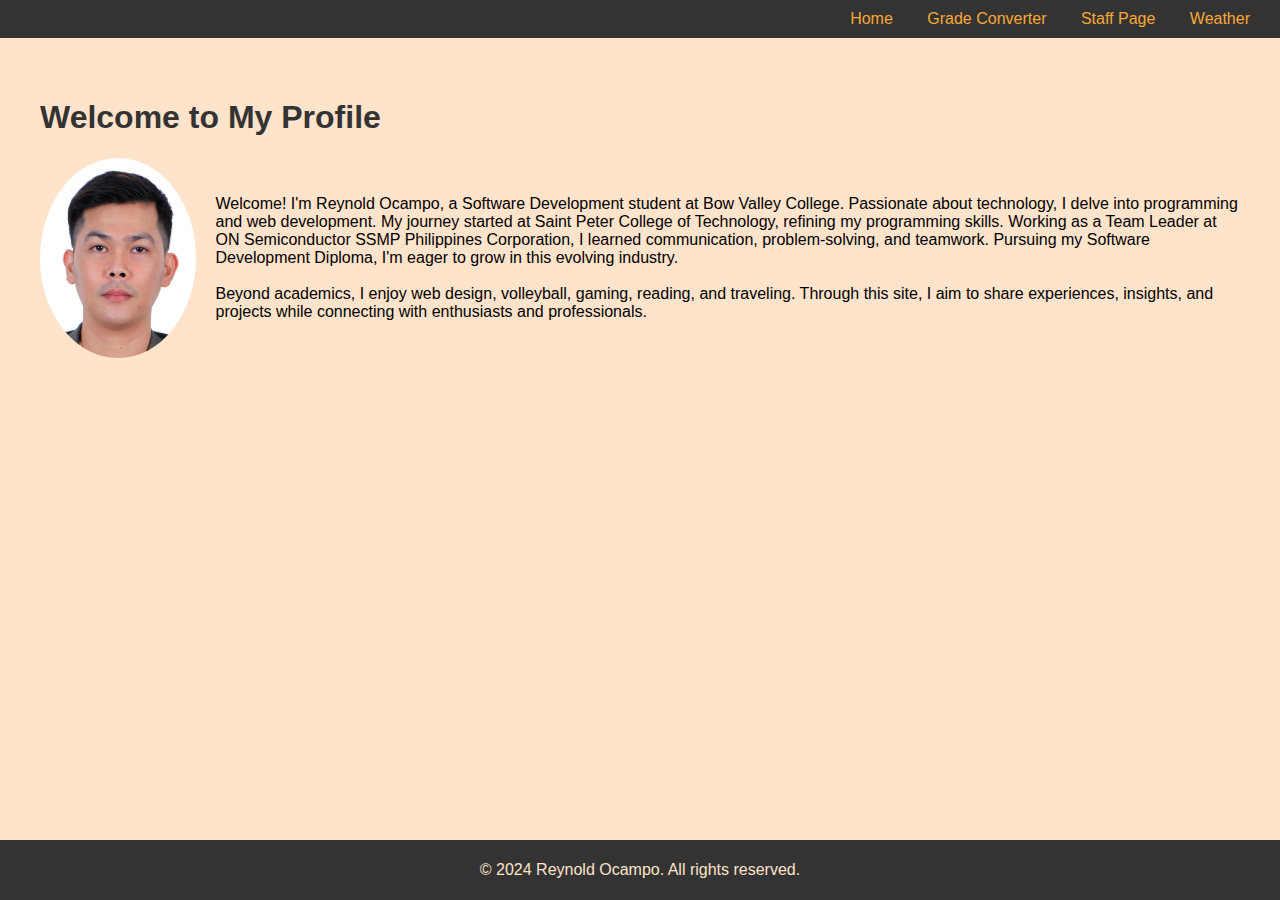
<file: index.html>
<!DOCTYPE html>
<html lang="en">
<head>
    <meta charset="UTF-8">
    <meta name="viewport" content="width=device-width, initial-scale=1.0">
    <title>My Profile</title>
    <link rel="stylesheet" href="styles.css">
</head>
<body>
    <header>
        <nav>
            <ul>
                <li><a href="index.html">Home</a></li>
                <li><a href="grade.html">Grade Converter</a></li>
                <li><a href="staff.html">Staff Page</a></li>
                <li><a href="weather.html">Weather</a></li>
            </ul>
        </nav>
    </header>
    
    <main>
        <section id="profile">
            <h1>Welcome to My Profile</h1>
            <div class="profile-container">
                <img id="profile-pic" src="profile2x2.jpg" alt="My Profile Picture">
                    <p>Welcome! I'm Reynold Ocampo, a Software Development student at Bow Valley College. Passionate about technology, I delve into programming and web development. My journey started at Saint Peter College of Technology, refining my programming skills. Working as a Team Leader at ON Semiconductor SSMP Philippines Corporation, I learned communication, problem-solving, and teamwork. Pursuing my Software Development Diploma, I'm eager to grow in this evolving industry.<br><br>
                    Beyond academics, I enjoy web design, volleyball, gaming, reading, and traveling. Through this site, I aim to share experiences, insights, and projects while connecting with enthusiasts and professionals.</p>
                </div>
            <p id="picture-name-placeholder"></p>
            </div>
        </section>
    </main>

    <footer>
        <p>&copy; 2024 Reynold Ocampo. All rights reserved.</p>
    </footer>
    <script src="script.js"></script>
</body>
</html>
</file>
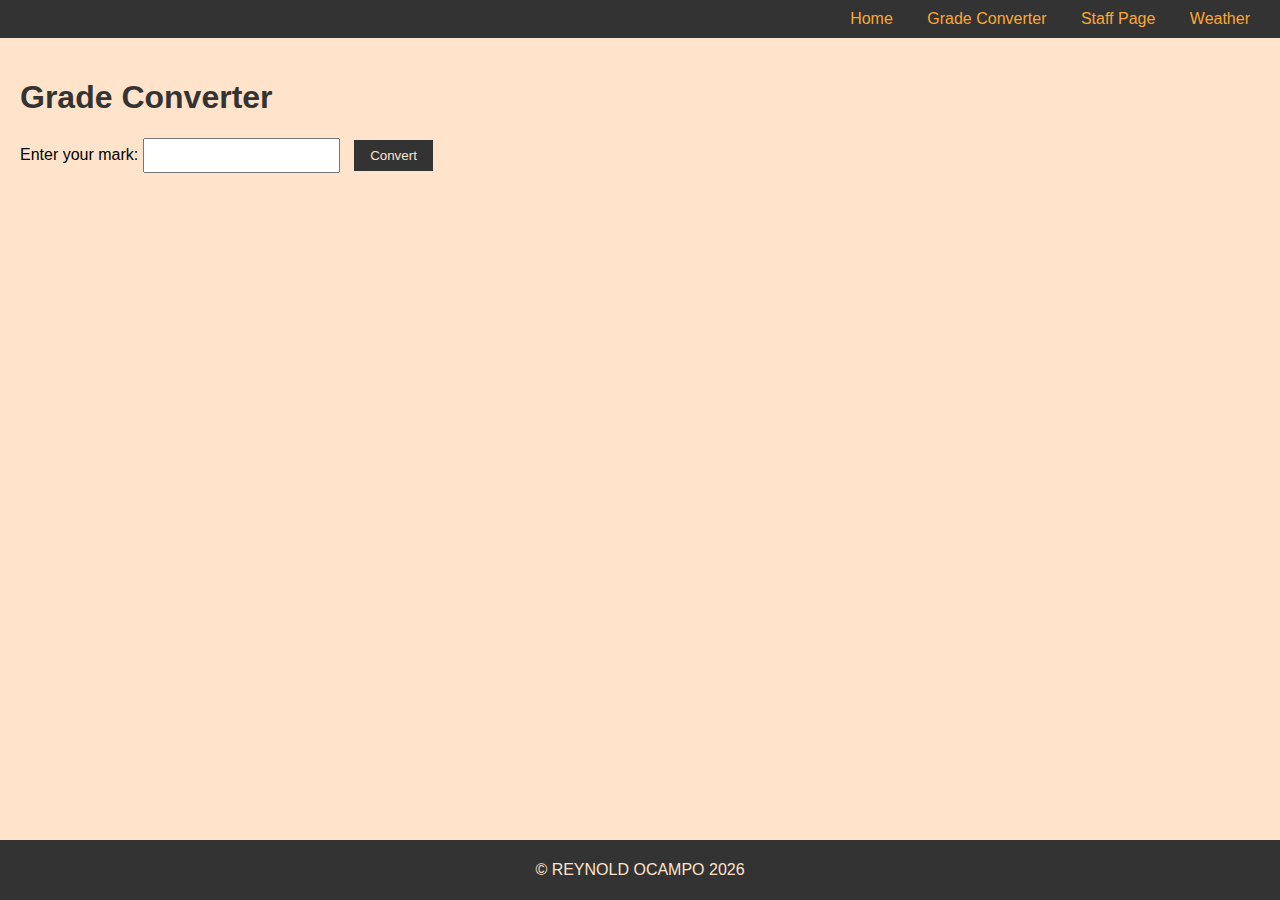
<file: grade.html>
<!DOCTYPE html>
<html lang="en">
<head>
    <meta charset="UTF-8">
    <meta name="viewport" content="width=device-width, initial-scale=1.0">
    <title>Mark to Grade Converter</title>
    <link rel="stylesheet" href="styles.css">
</head>
<body>
    <header>
        <nav>
            <ul>
                <li><a href="index.html">Home</a></li>
                <li><a href="grade.html">Grade Converter</a></li>
                <li><a href="staff.html">Staff Page</a></li>
                <li><a href="weather.html">Weather</a></li>
            </ul>
        </nav>
    </header>
    
    <main>
        <section>
            <h1>Grade Converter</h1>
            <label for="mark-input">Enter your mark:</label>
            <input type="text" id="mark-input" name="mark-input">
            <button onclick="convertMark()">Convert</button>
            <p id="validation-message"></p>
            <p id="grade"></p>
        </section>
    </main>

    <footer>
        <p id="footer-content"></p>
    </footer>
    <script src="script.js" defer></script>
</body>
</html>
</file>
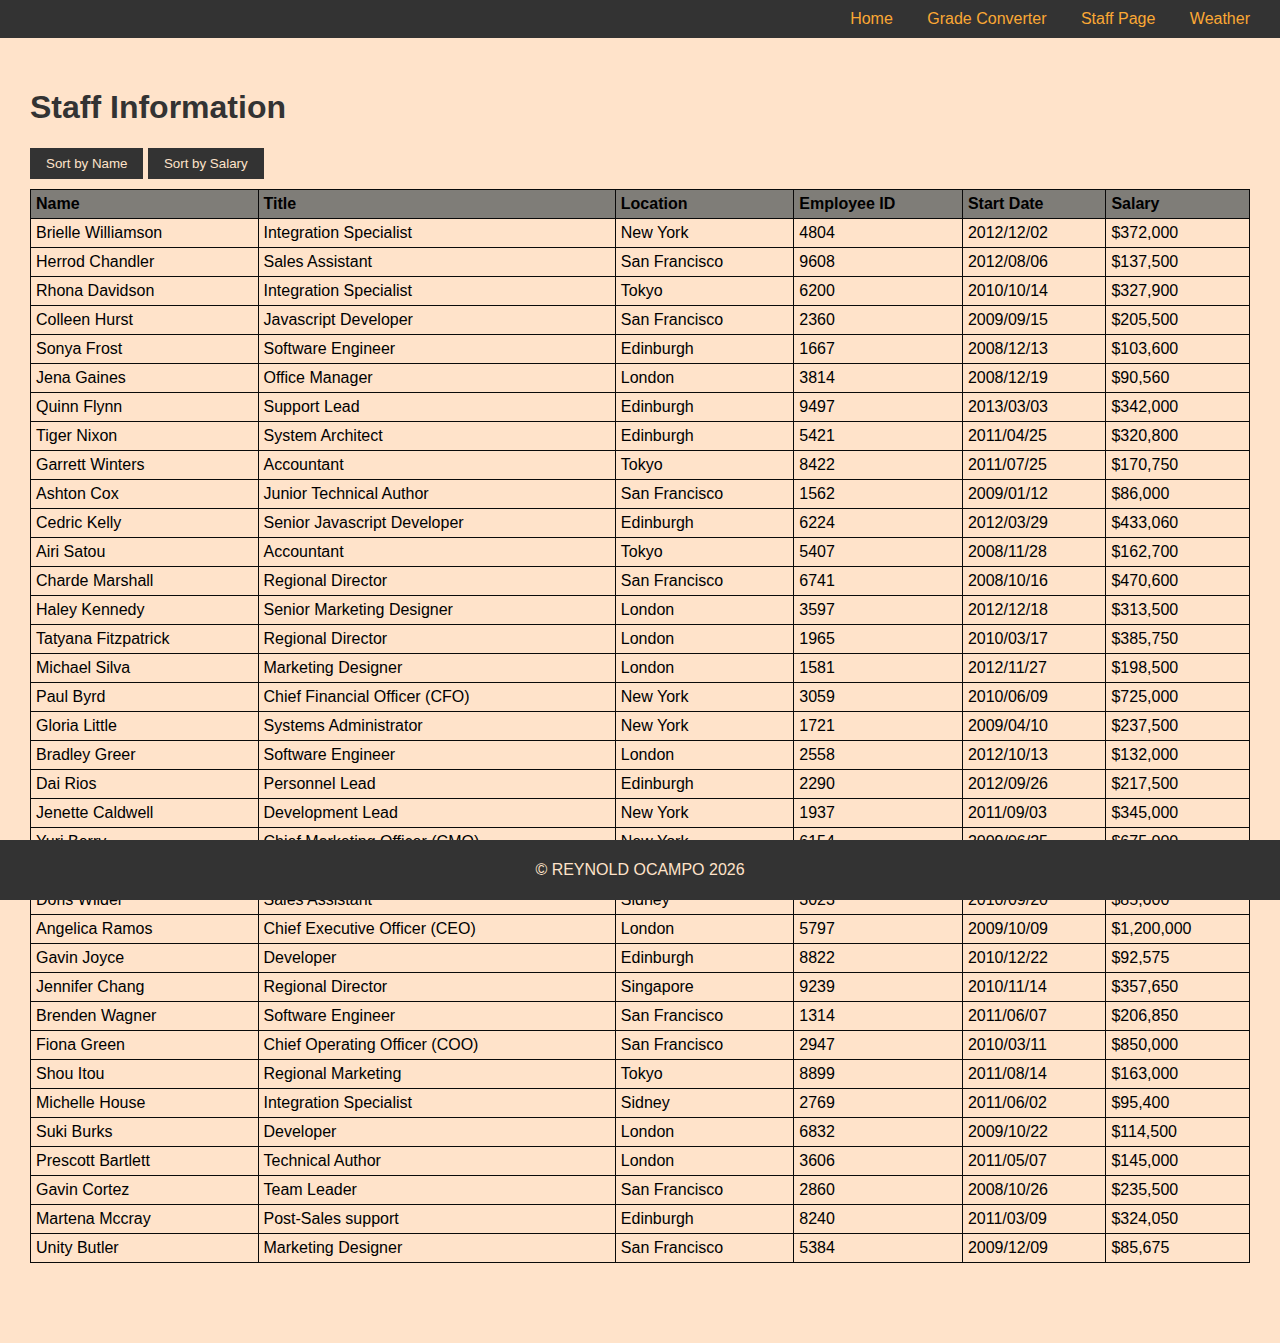
<file: staff.html>
<!DOCTYPE html>
<html lang="en">
<head>
    <meta charset="UTF-8">
    <meta name="viewport" content="width=device-width, initial-scale=1.0">
    <title>Staff Page</title>
    <link rel="stylesheet" href="styles.css">
</head>
<body>
    <header>
        <nav>
            <ul>
                <li><a href="index.html">Home</a></li>
                <li><a href="grade.html">Grade Converter</a></li>
                <li><a href="staff.html">Staff Page</a></li>
                <li><a href="weather.html">Weather</a></li>
            </ul>
        </nav>
    </header>

    <div class="container">
        <main>
            <section>
                <h1>Staff Information</h1>
                <button id="sortByName">Sort by Name</button>
                <button id="sortBySalary">Sort by Salary</button>
                <table id="staffTable">
                    <thead>
                        <tr>
                            <th>Name</th>
                            <th>Title</th>
                            <th>Location</th>
                            <th>Employee ID</th>
                            <th>Start Date</th>
                            <th>Salary</th>
                        </tr>
                    </thead>
                    <tbody id="staffData">
                        <!-- Staff information will be displayed here -->
                    </tbody>
                </table>
            </section>
        </main>

        <footer>
            <p id="footer-content"></p>
        </footer>
    </div>
    <script src="script.js"></script>
</body>
</html>
</file>
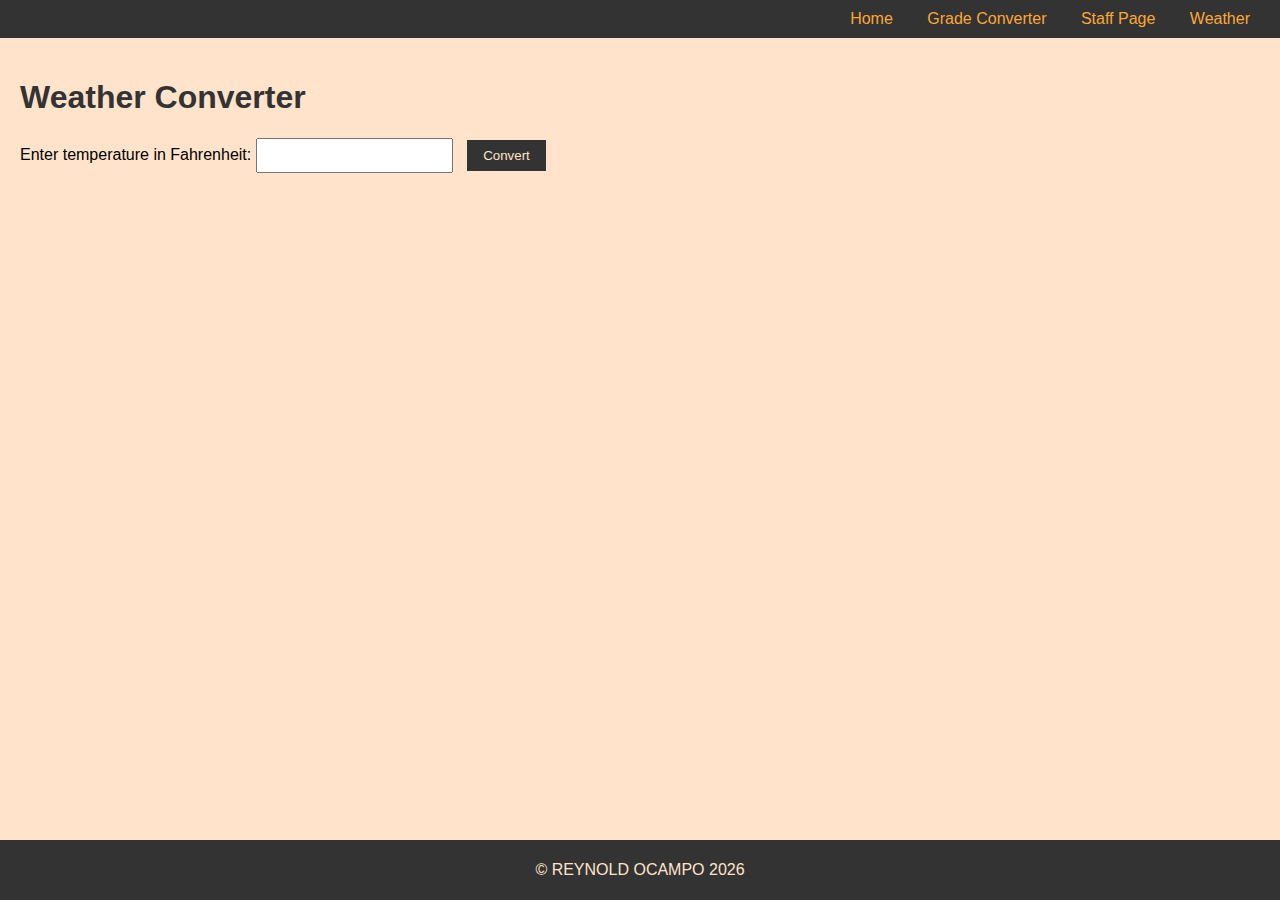
<file: weather.html>
<!DOCTYPE html>
<html lang="en">
<head>
    <meta charset="UTF-8">
    <meta name="viewport" content="width=device-width, initial-scale=1.0">
    <title>Weather Page</title>
    <link rel="stylesheet" href="styles.css">
</head>
<body>
    <header>
        <nav>
            <ul>
                <li><a href="index.html">Home</a></li>
                <li><a href="grade.html">Grade Converter</a></li>
                <li><a href="staff.html">Staff Page</a></li>
                <li><a href="weather.html">Weather</a></li>
            </ul>
        </nav>
    </header>
    
    <main>
        <section>
            <h1>Weather Converter</h1>
            <label for="temperature-input">Enter temperature in Fahrenheit:</label>
            <input type="text" id="temperature-input" name="temperature-input">
            <button onclick="convertTemperature()">Convert</button>
            <p id="celsius-output"></p>
            <p id="kelvin-output"></p>
        </section>
    </main>

    <footer>
        <p id="footer-content"></p>
    </footer>
    <script src="script.js" defer></script>
</body>
</html>
</file>
<file: styles.css>
/* General Styles */

/* Set font family and text alignment for profile description */
#profile-description {
    font-family: Calibri, sans-serif;
    text-align: justify;
}

/* Set default font family, margin, padding, and background color for the body */
body {
    font-family: Arial, sans-serif;
    margin: 0;
    padding: 0;
    background-color: #FFE3CA; /* Set background color */
}

/* Styles for the header */
header {
    background-color: #333; /* Set background color */
    color: #FFE3CA; /* Set text color */
    padding: 10px 10px; /* Set padding */
    text-align: right; /* Align text to the right */
}

/* Styles for navigation menu */
nav ul {
    list-style-type: none;
    margin: 0;
    padding: 0;
}

nav ul li {
    display: inline;
    margin-right: 10px;
}

nav ul li a {
    color: #FBA834; /* Set link color */
    text-decoration: none;
    padding: 10px;
}

/* Styles for the main content area */
main {
    padding: 20px;
    margin-bottom: 50px; /* Add margin bottom */
}

/* Styles for the footer */
footer {
    background-color: #333; /* Set background color */
    color: #FFE3CA; /* Set text color */
    padding: 5px 0;
    position: fixed;
    bottom: 0;
    left: 0;
    right: 0;
    width: 100%;
    text-align: center;
}

/* Profile Page Styles */

/* Styles for the profile section */
#profile {
    padding: 20px;
}

/* Styles for the profile container */
.profile-container {
    display: flex;
    align-items: center;
    justify-content: flex-start; /* Align items to the left */
}

/* Styles for the profile picture */
#profile-pic {
    width: 200px;
    height: 200px;
    border-radius: 50%;
    margin-right: 20px;
}

/* Styles for the profile content */
.profile-content {
    flex: 1; /* Grow to fill available space */
    display: flex; /* Ensure content flows in one direction */
    flex-direction: column; /* Display content in a column */
}

/* Styles for paragraphs in the profile content */
.profile-content p {
    font-size: 16px;
    line-height: 1.6;
    color: #333; /* Adjust text color */
}

/* Styles for headings */
h1 {
    color: #333; /* Adjust heading color */
}

/* Grade Converter Page Styles */

/* Styles for validation message */
#validation-message {
    color: red; /* Set text color to red */
}

/* Staff Page Styles */

/* Styles for the container */
.container {
    margin: 10px;
}

/* Styles for tables */
table {
    border-collapse: collapse;
    width: 100%;
    margin-top: 10px; /* Add margin to the top */
    margin-bottom: 10px; /* Add margin to the bottom */
}

/* Styles for table header cells and data cells */
th, td {
    border: 1px solid #0a0a0a;
    padding: 5px;
    text-align: left;
}

/* Styles for table header cells */
th {
    background-color: #7f7d78; /* Set background color */
}

/* Weather Page Styles */

/* Styles for input fields */
input[type="text"] {
    padding: 8px;
    margin-right: 10px;
}

/* Styles for buttons */
button {
    padding: 8px 16px;
    background-color: #333;
    color: #FFE3CA; /* Set text color */
    border: none;
    cursor: pointer;
}

/* Hover styles for buttons */
button:hover {
    background-color: #555; /* Darken background color on hover */
}
</file>
